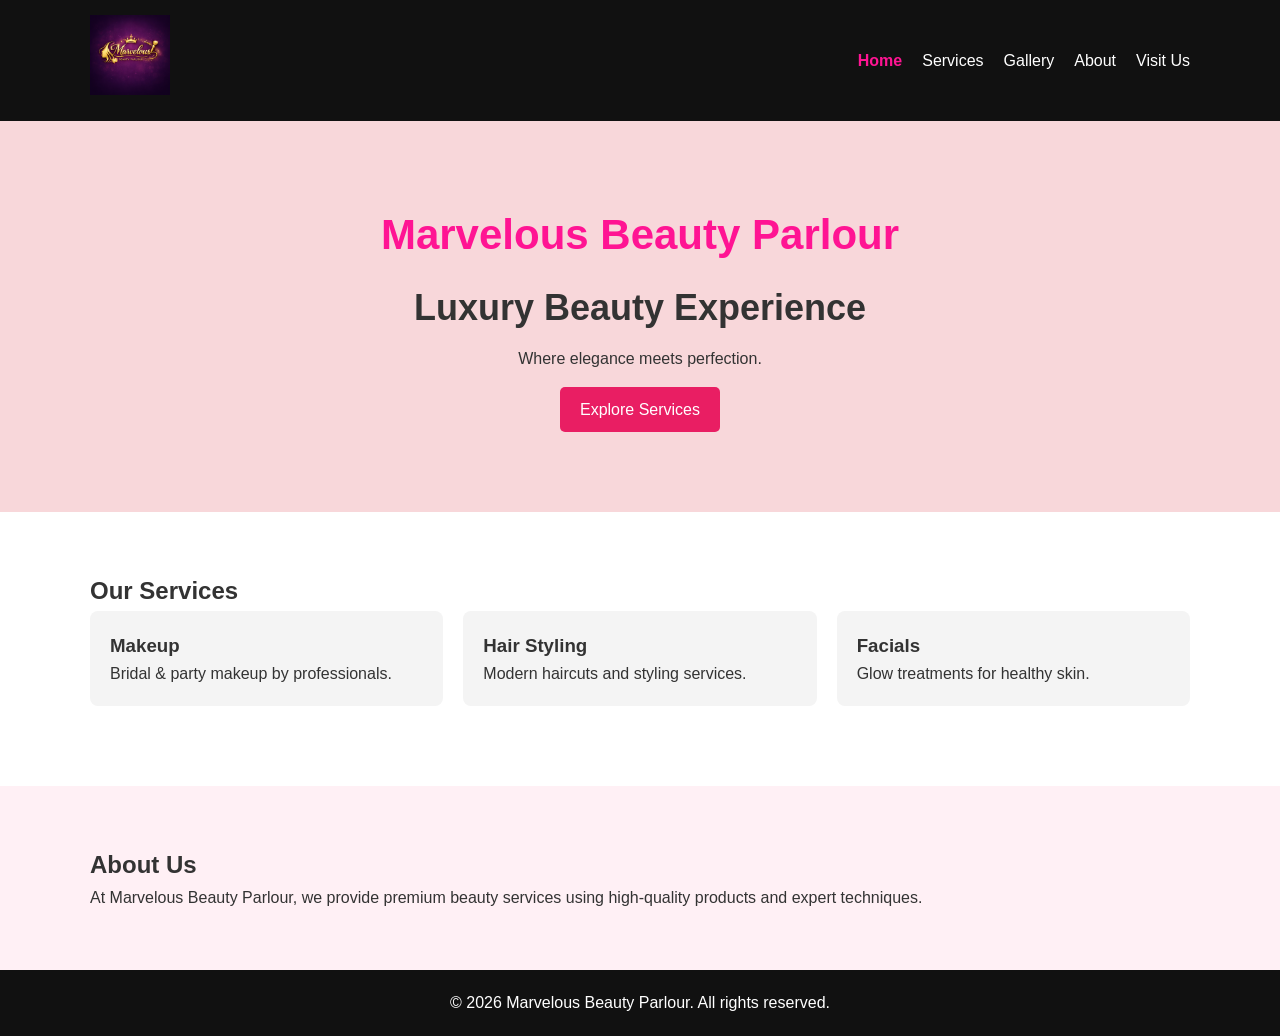
<file: index.html>
<!DOCTYPE html>
<html lang="en">
    <head>
        <meta charset="UTF-8">
        <meta name="viewport" content="width=device-width, initial-scale=1.0">
    
        <title>Marvelous Beauty Parlour</title>
    
        <!-- Favicon -->
        <link rel="icon" href="favicon.png" type="image/png">
       
        <meta name="description" content="Marvelous Beauty Parlour offers professional makeup, skincare, and hair styling services.">
    
        <!-- CSS -->
        <link rel="stylesheet" href="css/style.css">
    </head>
<body>

    <!-- Header -->
    <header class="header">
        <div class="container">
            <div class="logo">
                <img src="images/logo.png" alt="Marvelous Beauty Parlour Logo">
            </div>
            <nav class="nav" id="nav">
                <ul>
                    <li><a href="index.html" class="active">Home</a></li>
                    <li><a href="services.html">Services</a></li>
                    <li><a href="gallery.html">Gallery</a></li>
                    <li><a href="about.html">About</a></li>
                    <li><a href="visit.html">Visit Us</a></li>
                </ul>
            </nav>
            <button class="menu-btn" id="menu-btn">☰</button>
        </div>
    </header>

    <!-- Hero Section -->
    <section class="hero">
        <div class="container">
            <h1 class="brand-title">Marvelous Beauty Parlour</h1>
            <h2>Luxury Beauty Experience</h2>
            <p>Where elegance meets perfection.</p>
            <a href="services.html" class="btn">Explore Services</a>
        </div>
    </section>

    <!-- Services -->
    <section class="services" id="services">
        <div class="container">
            <h2>Our Services</h2>
            <div class="service-grid">
                <div class="card">
                    <h3>Makeup</h3>
                    <p>Bridal & party makeup by professionals.</p>
                </div>
                <div class="card">
                    <h3>Hair Styling</h3>
                    <p>Modern haircuts and styling services.</p>
                </div>
                <div class="card">
                    <h3>Facials</h3>
                    <p>Glow treatments for healthy skin.</p>
                </div>
            </div>
        </div>
    </section>

    <!-- About -->
    <section class="about" id="about">
        <div class="container">
            <h2>About Us</h2>
            <p>
                At Marvelous Beauty Parlour, we provide premium beauty services
                using high-quality products and expert techniques.
            </p>
        </div>
    </section>

   

    <footer class="footer">
        <p>© 2026 Marvelous Beauty Parlour. All rights reserved.</p>
    </footer>

    <!-- JS -->
    <script src="js/script.js"></script>
</body>
</html>
</file>
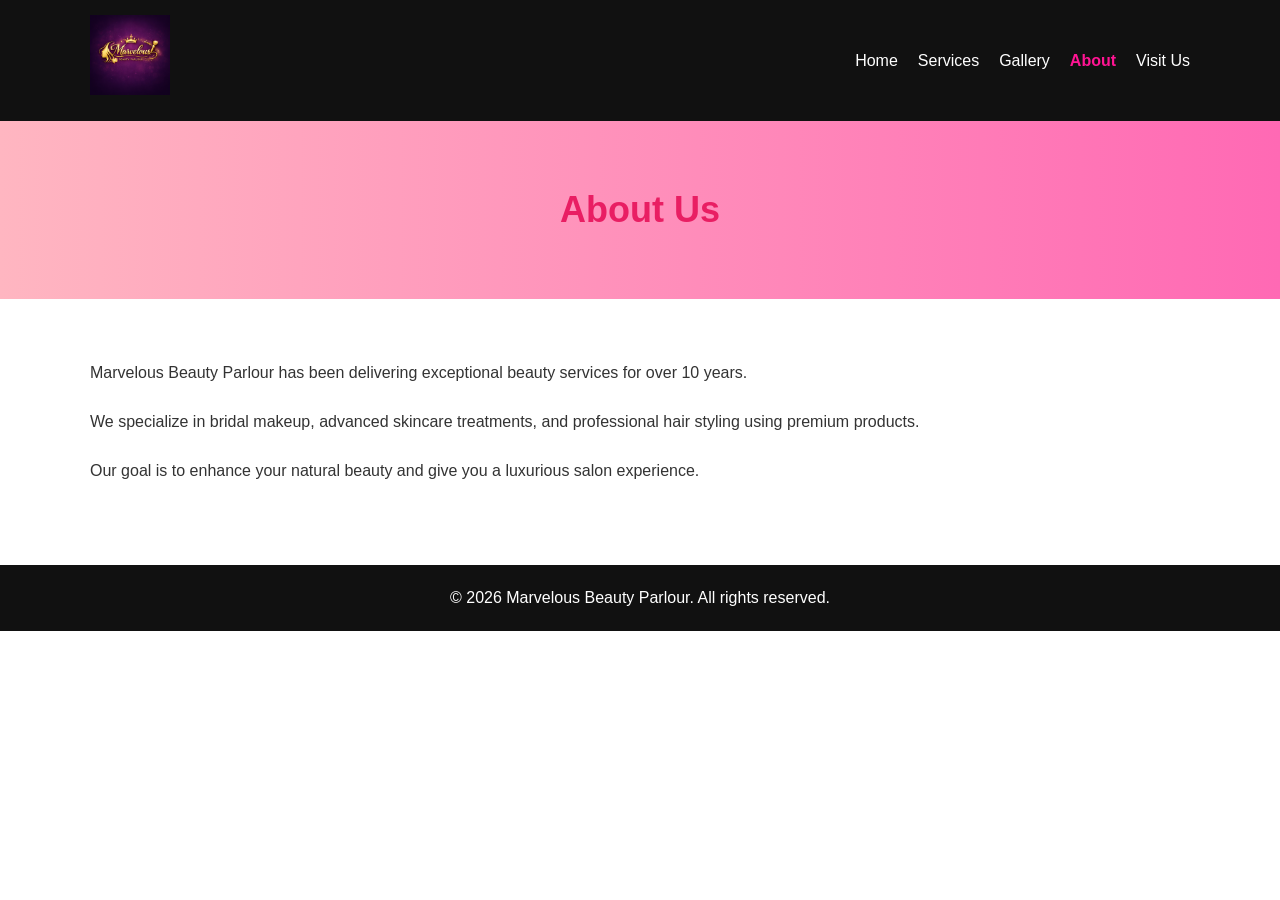
<file: about.html>
<!DOCTYPE html>
<html lang="en">
<head>
    <meta charset="UTF-8">
    <meta name="viewport" content="width=device-width, initial-scale=1.0">
    <title>About - Marvelous Beauty Parlour</title>
    <link rel="icon" href="favicon.png" type="image/png">
    <link rel="stylesheet" href="css/style.css">
</head>
<body>

<header class="header">
    <div class="container">
        <div class="logo">
            <img src="images/logo.png" alt="Marvelous Beauty Parlour Logo">
        </div>
        <nav class="nav">
            <ul>
                <li><a href="index.html">Home</a></li>
                <li><a href="services.html">Services</a></li>
                <li><a href="gallery.html">Gallery</a></li>
                <li><a href="about.html" class="active">About</a></li>
                <li><a href="visit.html">Visit Us</a></li>
            </ul>
        </nav>
    </div>
</header>

<section class="page-banner">
    <div class="container">
        <h1>About Us</h1>
    </div>
</section>

<section class="about-section">
    <div class="container">
        <p>
            Marvelous Beauty Parlour has been delivering exceptional beauty
            services for over 10 years.
        </p>

        <p>
            We specialize in bridal makeup, advanced skincare treatments,
            and professional hair styling using premium products.
        </p>

        <p>
            Our goal is to enhance your natural beauty and give you a
            luxurious salon experience.
        </p>
    </div>
</section>

<footer class="footer">
    <p>© 2026 Marvelous Beauty Parlour. All rights reserved.</p>
</footer>

</body>
</html>
</file>
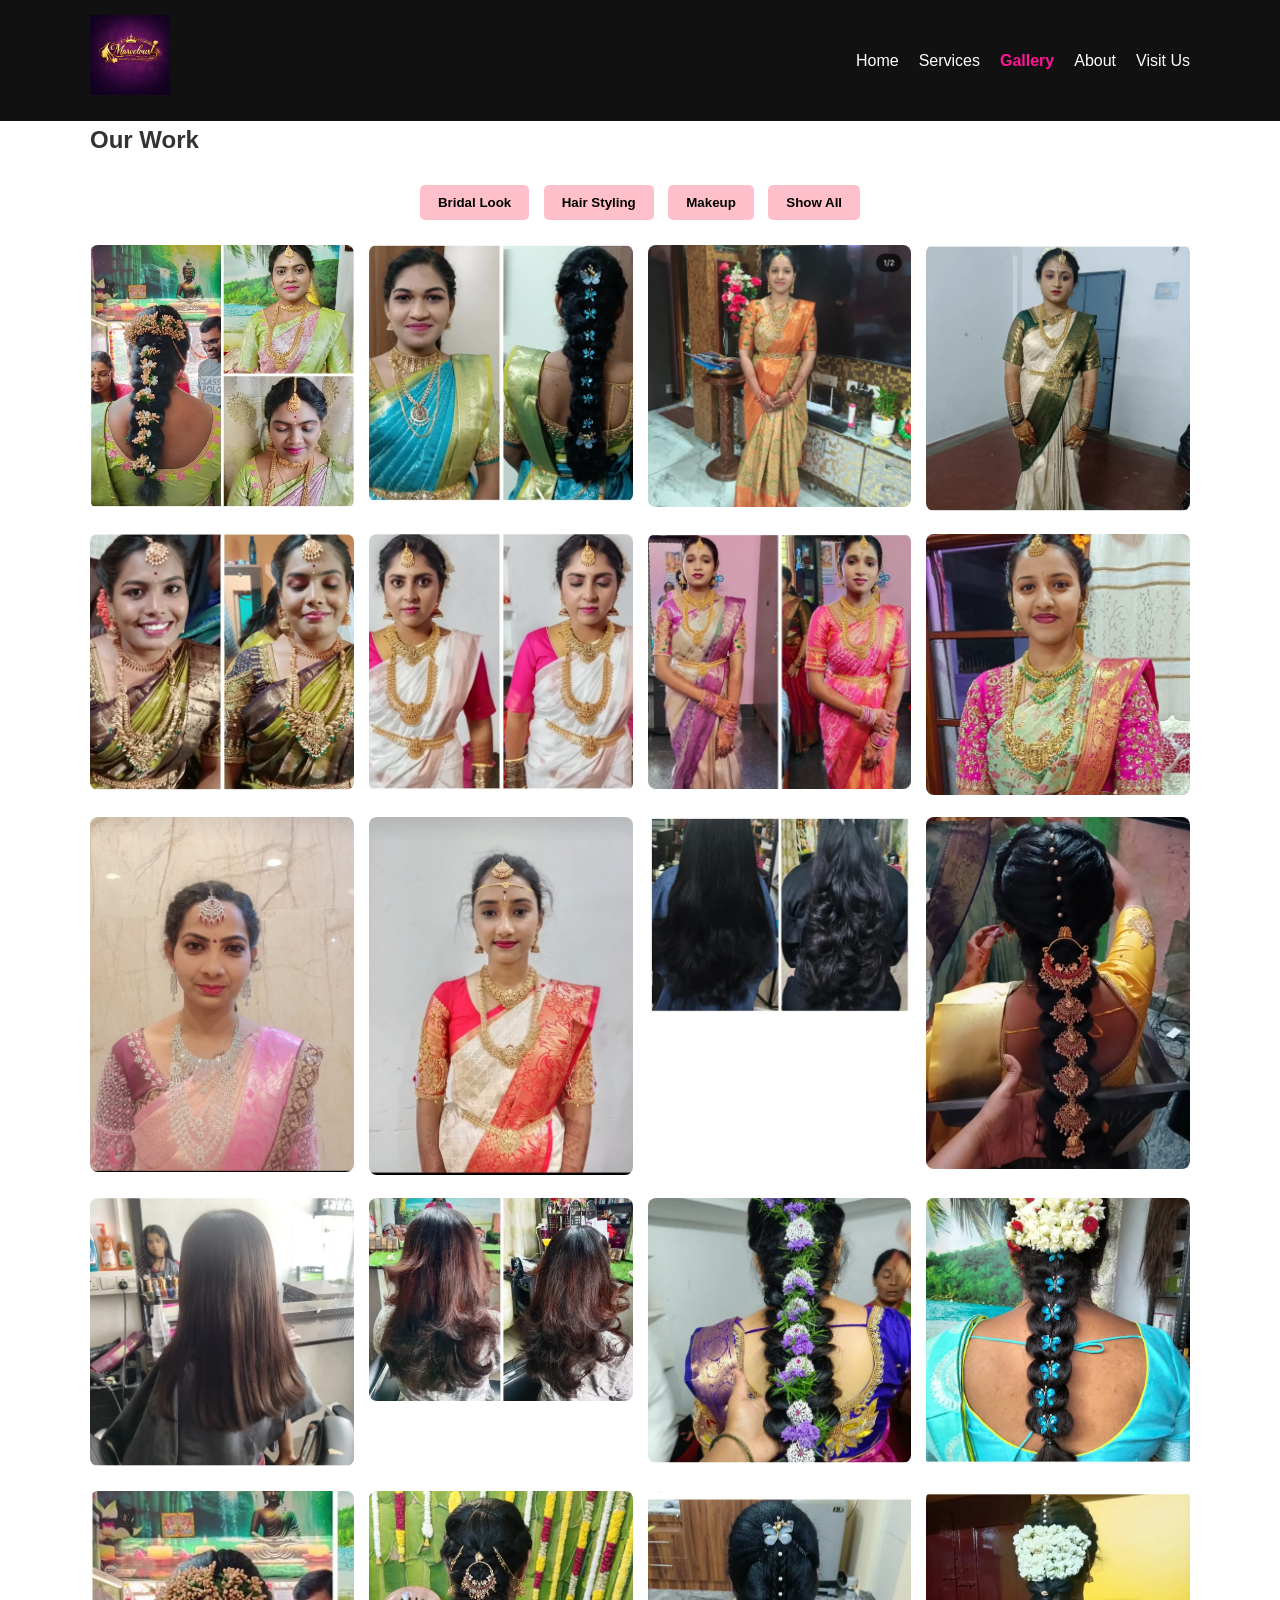
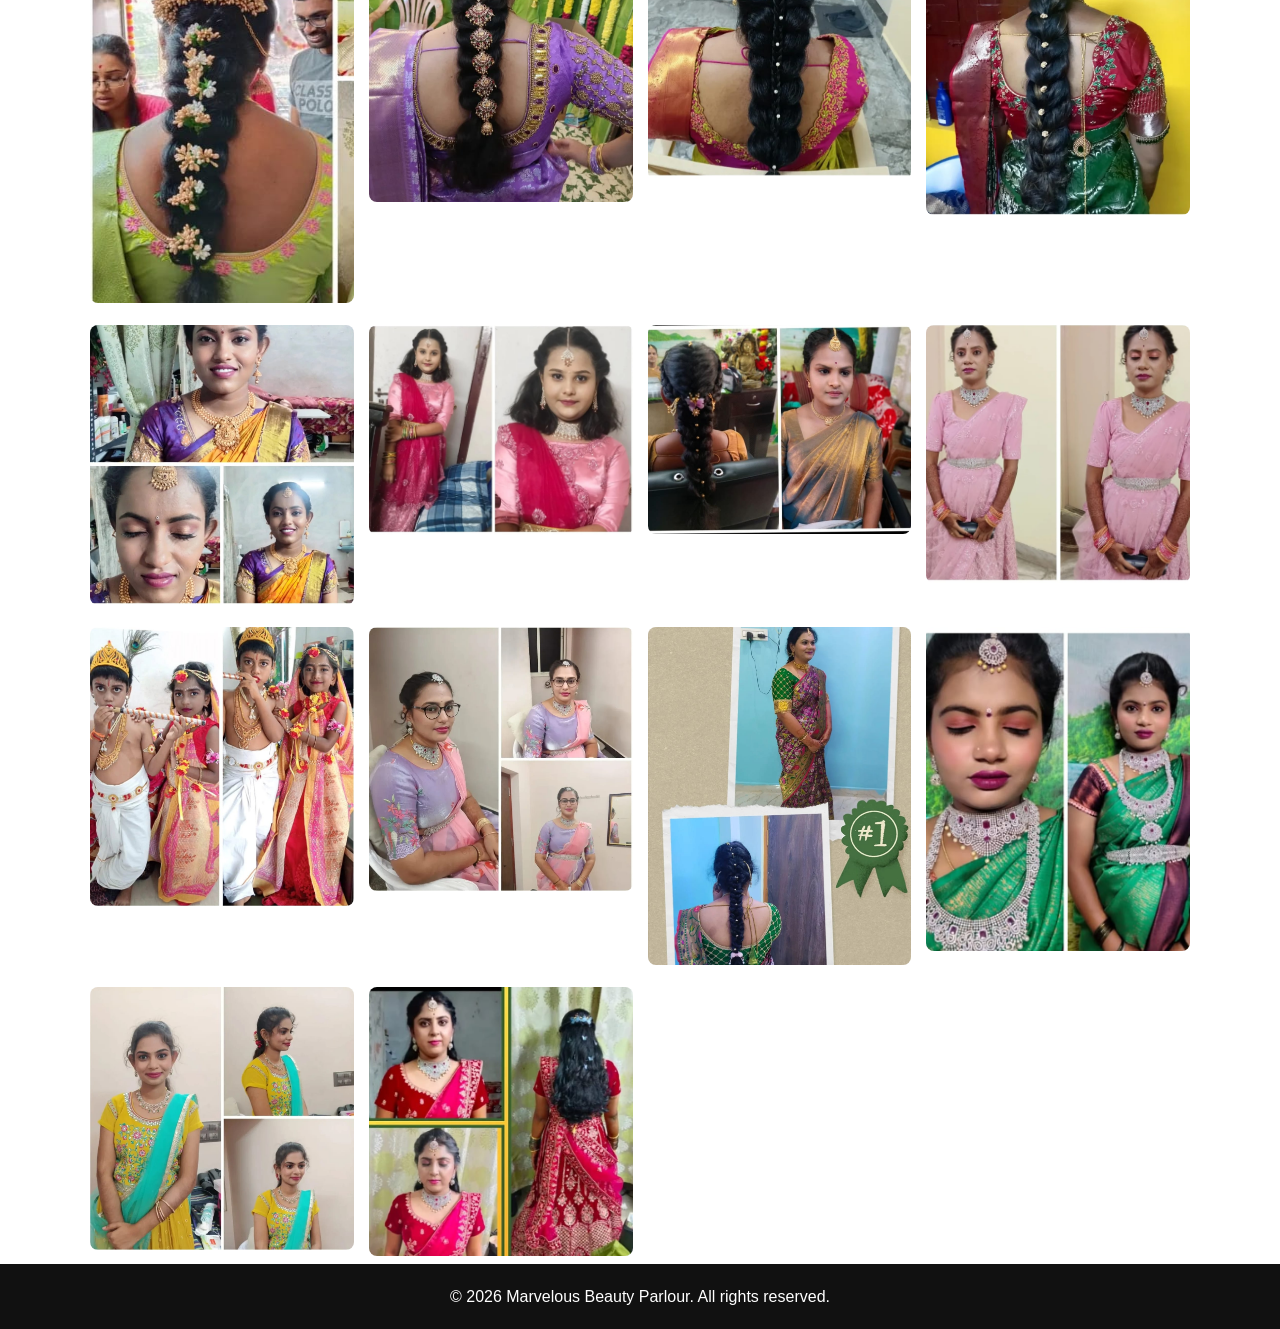
<file: gallery.html>
<!DOCTYPE html>
<html lang="en">
<head>
    <meta charset="UTF-8">
    <title>Gallery - Marvelous Beauty Parlour</title>
    <link rel="icon" href="favicon.png">
    <link rel="stylesheet" href="css/style.css"> 
</head>

<body>

<header class="header">
    <div class="container">
        <div class="logo">
            <img src="images/logo.png">
        </div>
        <nav class="nav">
            <ul>
                <li><a href="index.html">Home</a></li>
                <li><a href="services.html">Services</a></li>
                <li><a href="gallery.html" class="active">Gallery</a></li>
                <li><a href="about.html">About</a></li>
                <li><a href="visit.html">Visit Us</a></li>
            </ul>
        </nav>
    </div>
</header>

<section class="gallery-section">
    <div class="container">
        <h2>Our Work</h2>

        <!-- Filter Buttons -->
        <div class="gallery-buttons">
            <button onclick="filterGallery('bridal')">Bridal Look</button>
            <button onclick="filterGallery('hair')">Hair Styling</button>
            <button onclick="filterGallery('makeup')">Makeup</button>
            <button onclick="filterGallery('all')">Show All</button>
        </div>

        <!-- Gallery Grid -->
        <div class="gallery-grid">

            <!-- Bridal -->
            <div class="gallery-item bridal">
                <img src="images/bridal1.jpeg" onclick="openLightbox(this)">
            </div>
            <div class="gallery-item bridal">
                <img src="images/bridal2.jpeg" onclick="openLightbox(this)">
            </div>
            <div class="gallery-item bridal">
                <img src="images/bridal3.jpeg" onclick="openLightbox(this)">
            </div>
            <div class="gallery-item bridal">
                <img src="images/bridal4.jpeg" onclick="openLightbox(this)">
            </div>
            <div class="gallery-item bridal">
                <img src="images/bridal5.jpeg" onclick="openLightbox(this)">
            </div>
            <div class="gallery-item bridal">
                <img src="images/bridal6.jpeg" onclick="openLightbox(this)">
            </div>
            <div class="gallery-item bridal">
                <img src="images/bridal7.jpeg" onclick="openLightbox(this)">
            </div>
            <div class="gallery-item bridal">
                <img src="images/bridal8.jpeg" onclick="openLightbox(this)">
            </div>
            <div class="gallery-item bridal">
                <img src="images/bridal9.jpeg" onclick="openLightbox(this)">
            </div>
            <div class="gallery-item bridal">
                <img src="images/bridal10.jpeg" onclick="openLightbox(this)">
            </div>

            <!-- Hair -->
            <div class="gallery-item hair">
                <img src="images/hair_style_1.jpeg" onclick="openLightbox(this)">
            </div>
            <div class="gallery-item hair">
                <img src="images/hair_style_2.jpeg" onclick="openLightbox(this)">
            </div>
            <div class="gallery-item hair">
                <img src="images/hair_style_3.jpeg" onclick="openLightbox(this)">
            </div>
            <div class="gallery-item hair">
                <img src="images/hair_style_4.jpeg" onclick="openLightbox(this)">
            </div>
            <div class="gallery-item hair">
                <img src="images/hair_style_5.jpeg" onclick="openLightbox(this)">
            </div>
            <div class="gallery-item hair">
                <img src="images/hair_style_6.jpeg" onclick="openLightbox(this)">
            </div>
            <div class="gallery-item hair">
                <img src="images/hair_style_7.jpeg" onclick="openLightbox(this)">
            </div>
            <div class="gallery-item hair">
                <img src="images/hair_style_8.jpeg" onclick="openLightbox(this)">
            </div>
            <div class="gallery-item hair">
                <img src="images/hair_style_9.jpeg" onclick="openLightbox(this)">
            </div>
            <div class="gallery-item hair">
                <img src="images/hair_style_10.jpeg" onclick="openLightbox(this)">
            </div>

            <!-- Makeup -->
            <div class="gallery-item makeup">
                <img src="images/makeup1.jpeg" onclick="openLightbox(this)">
            </div>
            <div class="gallery-item makeup">
                <img src="images/makeup2.jpeg" onclick="openLightbox(this)">
            </div>
            <div class="gallery-item makeup">
                <img src="images/makeup3.jpeg" onclick="openLightbox(this)">
            </div>
            <div class="gallery-item makeup">
                <img src="images/makeup4.jpeg" onclick="openLightbox(this)">
            </div>
            <div class="gallery-item makeup">
                <img src="images/makeup5.jpeg" onclick="openLightbox(this)">
            </div>
            <div class="gallery-item makeup">
                <img src="images/makeup6.jpeg" onclick="openLightbox(this)">
            </div>
            <div class="gallery-item makeup">
                <img src="images/makeup7.jpeg" onclick="openLightbox(this)">
            </div>
            <div class="gallery-item makeup">
                <img src="images/makeup8.jpeg" onclick="openLightbox(this)">
            </div>
            <div class="gallery-item makeup">
                <img src="images/makeup9.jpeg" onclick="openLightbox(this)">
            </div>
            <div class="gallery-item makeup">
                <img src="images/makeup10.jpeg" onclick="openLightbox(this)">
            </div>

        </div>
    </div>
</section>

<!-- Lightbox -->
<div id="lightbox" class="lightbox">
    <span class="close" onclick="closeLightbox()">×</span>
    <button class="prev" onclick="changeImage(-1)">&#10094;</button>
    <img id="lightbox-img">
    <button class="next" onclick="changeImage(1)">&#10095;</button>
</div>

<footer class="footer">
    <p>© 2026 Marvelous Beauty Parlour. All rights reserved.</p>
</footer>

<script>
let currentIndex = 0;
let filteredImages = [];

function filterGallery(category) {
    const items = document.querySelectorAll('.gallery-item');
    const buttons = document.querySelectorAll('.gallery-buttons button');

    // Highlight active button
    buttons.forEach(btn => btn.classList.remove('active'));
    event.target.classList.add('active');

    // Filter images
    items.forEach(item => {
        if (category === "all" || item.classList.contains(category)) {
            item.style.display = "block";
        } else {
            item.style.display = "none";
        }
    });
}

function openLightbox(imgElement) {
    const visibleImages = document.querySelectorAll('.gallery-item img');
    filteredImages = Array.from(visibleImages).filter(img =>
        img.parentElement.style.display !== "none"
    );

    currentIndex = filteredImages.indexOf(imgElement);

    document.getElementById("lightbox").style.display = "block";
    document.getElementById("lightbox-img").src = imgElement.src;
}

function closeLightbox() {
    document.getElementById("lightbox").style.display = "none";
}

function changeImage(direction) {
    currentIndex += direction;

    if (currentIndex < 0) {
        currentIndex = filteredImages.length - 1;
    }

    if (currentIndex >= filteredImages.length) {
        currentIndex = 0;
    }

    document.getElementById("lightbox-img").src = filteredImages[currentIndex].src;
}
window.onload = function() {
    filterGallery('all');
    document.querySelector('.gallery-buttons button:last-child').classList.add('active');
};
</script>

</body>
</html>
</file>
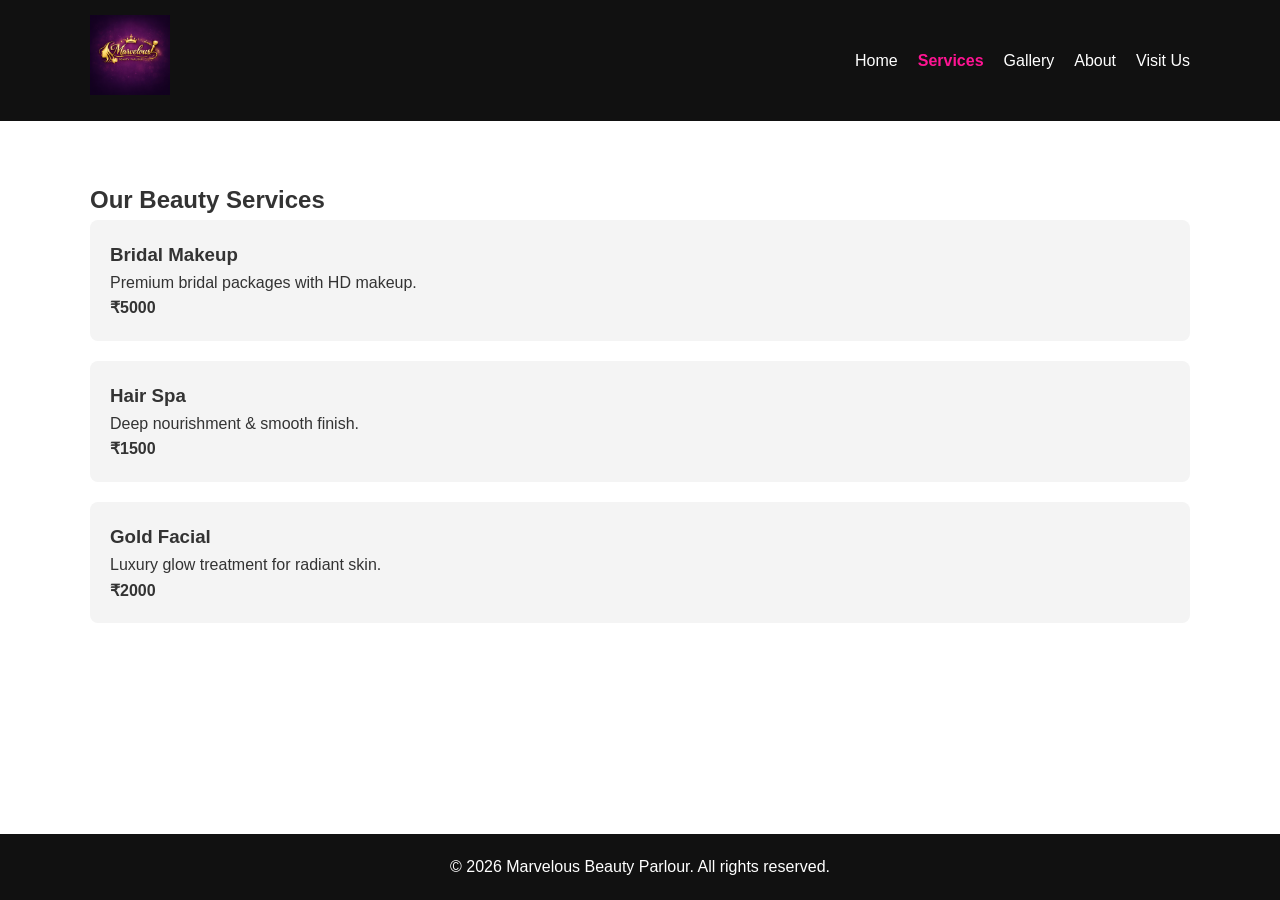
<file: services.html>
<!DOCTYPE html>
<html lang="en">
<head>
    <meta charset="UTF-8">
    <title>Services - Marvelous Beauty Parlour</title>
    <link rel="icon" href="favicon.png" type="image/png">
    <link rel="stylesheet" href="css/style.css">
</head>
<body>

<header class="header">
    <div class="container">
        <div class="logo">
            <img src="images/logo.png" alt="Logo">
        </div>
        <nav class="nav">
            <ul>
                <li><a href="index.html">Home</a></li>
                <li><a href="services.html" class="active">Services</a></li>
                <li><a href="gallery.html">Gallery</a></li>
                <li><a href="about.html">About</a></li>
                <li><a href="visit.html">Visit Us</a></li>
            </ul>
        </nav>
    </div>
</header>

<section class="services">
    <div class="container">
        <h2>Our Beauty Services</h2>

        <div class="card">
            <h3>Bridal Makeup</h3>
            <p>Premium bridal packages with HD makeup.</p>
            <p><strong>₹5000</strong></p>
        </div>

        <div class="card">
            <h3>Hair Spa</h3>
            <p>Deep nourishment & smooth finish.</p>
            <p><strong>₹1500</strong></p>
        </div>

        <div class="card">
            <h3>Gold Facial</h3>
            <p>Luxury glow treatment for radiant skin.</p>
            <p><strong>₹2000</strong></p>
        </div>

    </div>
</section>

<footer class="footer">
    <p>© 2026 Marvelous Beauty Parlour. All rights reserved.</p>
</footer>

</body>
</html>
</file>
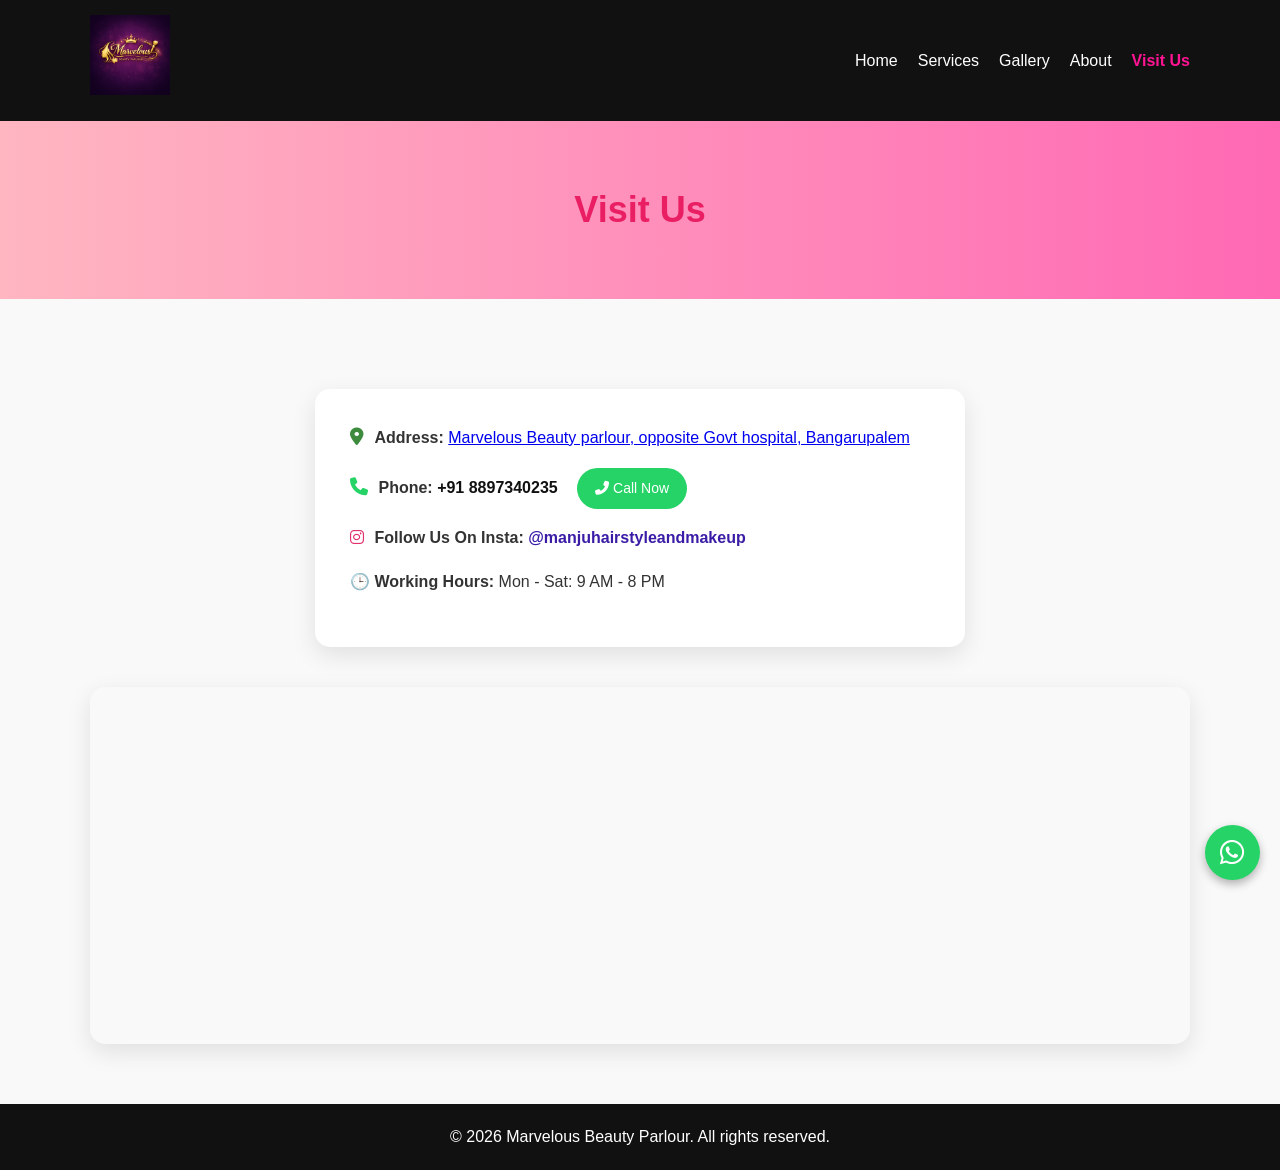
<file: visit.html>
<!DOCTYPE html>
<html lang="en">
<head>
    <meta charset="UTF-8">
    <meta name="viewport" content="width=device-width, initial-scale=1.0">
    <title>Visit Us - Marvelous Beauty Parlour</title>
    <link rel="icon" href="favicon.png" type="image/png">

    <!-- Font Awesome for Icons -->
    <link rel="stylesheet" href="https://cdnjs.cloudflare.com/ajax/libs/font-awesome/6.5.0/css/all.min.css">
    <link rel="stylesheet" href="css/style.css">
</head>
<body>

<header class="header">
    <div class="container">
        <div class="logo">
            <img src="images/logo.png" alt="Marvelous Beauty Parlour Logo">
        </div>
        <nav class="nav">
            <ul>
                <li><a href="index.html">Home</a></li>
                <li><a href="services.html">Services</a></li>
                <li><a href="gallery.html">Gallery</a></li>
                <li><a href="about.html">About</a></li>
                <li><a href="visit.html" class="active">Visit Us</a></li>
            </ul>
        </nav>
    </div>
</header>

<section class="page-banner">
    <div class="container">
        <h1>Visit Us</h1>
    </div>
</section>

<section class="visit-section">
    <div class="container">
        <div class="visit-card">

            <p>
                <i class="fas fa-map-marker-alt map-icon"></i>
                <strong>Address: </strong>
                <a href="https://www.google.com/maps?q=13.196378872344825,78.91431110435951" target="_blank">
                    Marvelous Beauty parlour, opposite Govt hospital, Bangarupalem
                </a>
            </p>

            <p>
                <i class="fas fa-phone phone-icon"></i>
                <strong>Phone: </strong>
                <span class="phone-number">
                    +91 8897340235
                </span>
                <a href="tel:+918897340235" class="call-btn">
                    <i class="fas fa-phone-alt"></i> Call Now
                </a>
            </p>

            <p>
                <i class="fab fa-instagram insta-icon"></i>
                <strong>Follow Us On Insta:</strong>
                <a href="https://instagram.com/manjuhairstyleandmakeup" target="_blank" class="insta-link">
                    @manjuhairstyleandmakeup
                </a>
            </p>

            <p><strong>🕒 Working Hours: </strong>
                Mon - Sat: 9 AM - 8 PM
            </p>

        </div>

        <!-- Google Map -->
        <div class="map-container">
            <iframe 
                src="https://www.google.com/maps?q=13.196378872344825,78.91431110435951&output=embed"
                width="100%" 
                height="350" 
                style="border:0;" 
                allowfullscreen="" 
                loading="lazy">
            </iframe>
        </div>
    </div>
</section>

<a href="https://wa.me/918897340235" class="whatsapp-float" target="_blank">
    <i class="fab fa-whatsapp"></i>
</a>

<footer class="footer">
    <p>© 2026 Marvelous Beauty Parlour. All rights reserved.</p>
</footer>

</body>
</html>
</file>
<file: css/style.css>
/* Reset */
* {
    margin: 0;
    padding: 0;
    box-sizing: border-box;
}
/* Make full page height */
html, body {
    height: 100%;
    margin: 0;
}

body {
    font-family: Arial, sans-serif;
    line-height: 1.6;
    color: #333;
    display: flex;
    flex-direction: column;
}

/* Make main content take remaining space */
.services {
    flex: 1;
}

.logo img {
    height: 80px;
    width: auto;
}

.header .container {
    display: flex;
    justify-content: space-between;
    align-items: center;
}

@media (max-width: 768px) {
    .logo img {
        height: 45px;
    }
}

/* Container */
.container {
    width: 90%;
    max-width: 1100px;
    margin: auto;
}

/* Inner Page Banner */
.page-banner {
    background: #fff0f5;
    padding: 60px 0;
    text-align: center;
}

.page-banner h1 {
    font-size: 32px;
    color: #e91e63;
}

/* about section*/
.about-section {
    padding: 60px 0;
    background: #ffffff;
}
/* Visit section*/
.visit-section {
    padding: 60px 0;
    background: #f8f8f8;
}

.visit-card {
    background: white;
    padding: 30px;
    border-radius: 10px;
    box-shadow: 0 4px 12px rgba(0, 0, 0, 0.1);
}

.visit-card p {
    margin-bottom: 15px;
    font-size: 16px;
}

.about-section p {
    margin-bottom: 20px;
    font-size: 16px;
    line-height: 1.8;
}

/* Header */
.header {
    background: #111;
    color: #fff;
    padding: 15px 0;
}

.logo {
    font-size: 24px;
}

.header .container {
    display: flex;
    justify-content: space-between;
    align-items: center;
}

.nav ul {
    display: flex;
    list-style: none;
}

.nav a:hover {
    color: #e91e63;
}

.card {
    margin-bottom: 20px;
}

.nav a {
    color: #fff;
    text-decoration: none;
    margin-left: 20px;
}

.menu-btn {
    display: none;
    background: none;
    border: none;
    font-size: 24px;
    color: white;
}

/* Hero */
.hero {
    background: #f8d7da;
    padding: 80px 0;
    text-align: center;
}

.hero h2 {
    font-size: 36px;
    margin-bottom: 10px;
}

.btn {
    display: inline-block;
    background: #e91e63;
    color: white;
    padding: 10px 20px;
    text-decoration: none;
    margin-top: 15px;
    border-radius: 5px;
}

/* Services */
.services {
    padding: 60px 0;
}

.service-grid {
    display: grid;
    grid-template-columns: repeat(3, 1fr);
    gap: 20px;
}

.card {
    background: #f4f4f4;
    padding: 20px;
    border-radius: 8px;
}

/* About */
.about {
    background: #fff0f5;
    padding: 60px 0;
}


.footer {
    text-align: center;
    padding: 20px;
    background: #111;
    color: white;
}

/* Responsive */
@media(max-width: 768px) {
    .service-grid {
        grid-template-columns: 1fr;
    }

    .nav {
        display: none;
        flex-direction: column;
        background: #111;
        position: absolute;
        top: 60px;
        right: 0;
        width: 200px;
    }

    .nav.active {
        display: flex;
    }

    .menu-btn {
        display: block;
    }
}

/* Page Banner */
.page-banner {
    background: linear-gradient(to right, #ffb6c1, #ff69b4);
    color: white;
    padding: 60px 0;
    text-align: center;
}

.page-banner h1 {
    font-size: 36px;
    margin: 0;
}

/* Visit Section */
.visit-section {
    padding: 60px 0;
    background-color: #f9f9f9;
}

.visit-card {
    background: white;
    padding: 30px;
    border-radius: 10px;
    box-shadow: 0 4px 15px rgba(0,0,0,0.1);
    max-width: 600px;
    margin: auto;
    font-size: 18px;
    line-height: 1.8;
}

/* Active Nav */
.nav ul li a.active {
    color: #ff1493;
    font-weight: bold;
}

/* Premium Visit Card */
.visit-card {
    background: white;
    padding: 35px;
    border-radius: 15px;
    box-shadow: 0 8px 25px rgba(0,0,0,0.1);
    max-width: 650px;
    margin: 30px auto;
    font-size: 18px;
    line-height: 1.8;
    transition: transform 0.3s ease;
}

.visit-card:hover {
    transform: translateY(-8px);
}

/* Phone Number Style */
.phone-number {
    display: inline-block;
    margin-right: 15px;
    color: #101210;
    font-weight: bold;
    font-size: 16px;
}

/* Phone icon style */
.phone-icon {
    color: #25D366;   /* Green */
    margin-right: 6px;
    font-size: 18px;
}

/* Call button */
.call-btn {
    display: inline-block;
    background-color: #25D366;
    color: white;
    padding: 8px 18px;
    border-radius: 25px;
    text-decoration: none;
    font-size: 14px;
    transition: 0.3s ease;
}

.call-btn:hover {
    background-color: #1ebe5d;
    transform: scale(1.05);
}



/* Icon spacing */
.icon {
    margin-right: 5px;
}


/* Instagram icon color */
.insta-icon {
    color: #E1306C;
    margin-right: 6px;
}

/* Instagram link style */
.insta-link {
    text-decoration: none;
    color: #3a1ca6;
    font-weight: bold;
    font-size: 16px;
}

.insta-link:hover {
    text-decoration: underline;
}

/* Google Maps icon style */
.map-icon {
    color: #3e8b3d;   /* Google red */
    margin-right: 6px;
    font-size: 18px;
}

/* Google Map */
.map-container {
    margin-top: 40px;
    border-radius: 15px;
    overflow: hidden;
    box-shadow: 0 8px 25px rgba(0,0,0,0.1);
}

/* WhatsApp Floating Button */
.whatsapp-float {
    position: fixed;
    bottom: 20px;
    right: 20px;
    background-color: #25D366;
    color: white;
    width: 55px;
    height: 55px;
    border-radius: 50%;
    text-align: center;
    font-size: 28px;
    display: flex;
    align-items: center;
    justify-content: center;
    text-decoration: none;
    box-shadow: 0 4px 10px rgba(0,0,0,0.3);
    transition: 0.3s ease;
    z-index: 1000;
}

.whatsapp-float:hover {
    background-color: #1ebe5d;
    transform: scale(1.1);
}

.brand-title {
    font-size: 42px;
    color: #ff1493;
    margin-bottom: 10px;
    font-weight: bold;
}

 /* Gallery Grid */
 .gallery-grid {
    display: grid;
    grid-template-columns: repeat(auto-fit, minmax(220px, 1fr));
    gap: 15px;
    margin-top: 20px;
}

.gallery-item img {
    width: 100%;
    border-radius: 8px;
    cursor: pointer;
    transition: 0.3s;
}

.gallery-item img:hover {
    transform: scale(1.05);
}

/* Buttons */
.gallery-buttons {
    text-align: center;
    margin-top: 20px;
}

.gallery-buttons button {
    padding: 10px 18px;
    margin: 5px;
    border: none;
    background: pink;
    font-weight: bold;
    cursor: pointer;
    border-radius: 5px;
}

.gallery-buttons button:hover {
    background: deeppink;
    color: white;
}

/* Lightbox */
.lightbox {
    display: none;
    position: fixed;
    z-index: 999;
    left: 0;
    top: 0;
    width: 100%;
    height: 100%;
    background: rgba(0,0,0,0.9);
    text-align: center;
    padding-top: 60px;
}

.lightbox img {
    max-width: 80%;
    max-height: 80%;
}

.close {
    position: absolute;
    top: 20px;
    right: 40px;
    font-size: 40px;
    color: white;
    cursor: pointer;
}

.prev, .next {
    position: absolute;
    top: 50%;
    transform: translateY(-50%);
    font-size: 40px;
    color: white;
    background: none;
    border: none;
    cursor: pointer;
}

.prev { left: 5%; }
.next { right: 5%; }

.prev:hover, .next:hover {
    color: deeppink;
}

/* Active Gallery Button */
.gallery-buttons button.active {
    background: deeppink;
    color: white;
    transform: scale(1.05);
}
</file>
